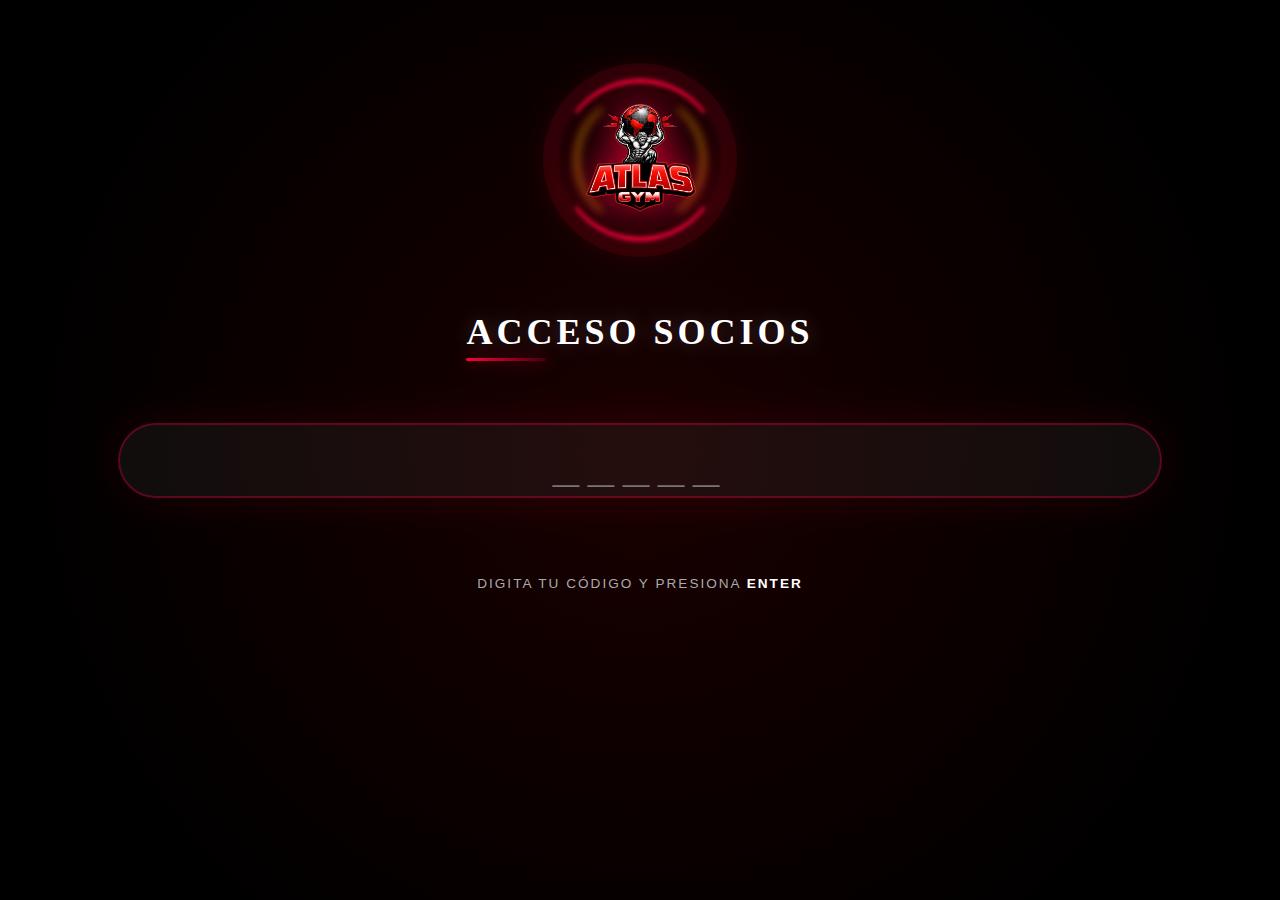
<file: kiosk.html>
<!DOCTYPE html>
<html lang="es">
<head>
    <meta charset="UTF-8">
    <meta name="viewport" content="width=device-width, initial-scale=1.0, maximum-scale=1.0, user-scalable=no">
    <title>ATLAS KIOSK</title>
    <link rel="stylesheet" href="style.css">
</head>
<body class="kiosk-body">
    
    <div style="position:absolute; width:100%; height:100%; background:url('https://www.transparenttextures.com/patterns/stardust.png'); opacity:0.1; animation:pulse 5s infinite;"></div>

    <!-- Confetti Canvas for Birthday Celebration -->
    <canvas id="confetti-canvas" style="position:fixed; top:0; left:0; width:100%; height:100%; pointer-events:none; z-index:9999;"></canvas>

    <!-- Birthday Overlay Message -->
    <div id="birthday-overlay" class="birthday-overlay">
        <div class="birthday-content">
            <i class="fas fa-birthday-cake birthday-icon"></i>
            <h1 class="birthday-title"></h1>
            <p class="birthday-sub">Atlas Gym te celebra</p>
        </div>
    </div>

    <div class="kiosk-content">
        
        <div class="kiosk-logo-wrapper">
            <div class="energy-ring ring-1"></div>
            <div class="energy-ring ring-2"></div>
            <div class="energy-ring ring-3"></div>
            <img src="Logo/ATLAS.png" class="kiosk-logo">
        </div>

        <h1 class="kiosk-title">ACCESO SOCIOS</h1>
        
        <input type="text" id="k-input" class="kiosk-input" maxlength="5" placeholder="_____" inputmode="numeric">
        <p class="kiosk-instruction">Digita tu código y presiona <b style="color:#fff">ENTER</b></p>

        <!-- Teclado Numérico Virtual (Solo visible en táctil) -->
        <div id="virtual-keypad" class="virtual-keypad">
            <button class="key-btn" onclick="pressKey('1')">1</button>
            <button class="key-btn" onclick="pressKey('2')">2</button>
            <button class="key-btn" onclick="pressKey('3')">3</button>
            <button class="key-btn" onclick="pressKey('4')">4</button>
            <button class="key-btn" onclick="pressKey('5')">5</button>
            <button class="key-btn" onclick="pressKey('6')">6</button>
            <button class="key-btn" onclick="pressKey('7')">7</button>
            <button class="key-btn" onclick="pressKey('8')">8</button>
            <button class="key-btn" onclick="pressKey('9')">9</button>
            <button class="key-btn action-btn" onclick="pressKey('DEL')"><i class="fas fa-backspace"></i></button>
            <button class="key-btn" onclick="pressKey('0')">0</button>
            <button class="key-btn action-btn enter-btn" onclick="pressKey('ENTER')"><i class="fas fa-arrow-right"></i></button>
        </div>

        <div id="k-msg" class="kiosk-message"></div>
        <div id="k-sub" class="kiosk-submessage"></div>
    </div>

    <script type="module">
        import { database } from './firebase-config.js';
        import { ref, get, push, set } from "https://www.gstatic.com/firebasejs/9.6.1/firebase-database.js";

        const db = {
            get: async (key) => {
                const snapshot = await get(ref(database, key));
                return snapshot.exists() ? snapshot.val() : null;
            },
            add: (collection, data) => {
                const newRef = push(ref(database, collection));
                set(newRef, data);
            }
        };
        
        const inp = document.getElementById('k-input');
        const msg = document.getElementById('k-msg');
        const sub = document.getElementById('k-sub');
        const body = document.body;

        // Detect Touch Device
        const isTouch = ('ontouchstart' in window) || (navigator.maxTouchPoints > 0);

        if (isTouch) {
            // Mobile/Tablet: Disable native keyboard and auto-focus
            inp.setAttribute('readonly', 'true');
        } else {
            // Desktop: Keep focus for physical keyboard
            document.body.onclick = () => inp.focus();
            inp.focus();
        }

        // Virtual Keypad Logic
        window.pressKey = (key) => {
            if (key === 'DEL') {
                inp.value = inp.value.slice(0, -1);
            } else if (key === 'ENTER') {
                processCode();
            } else {
                if (inp.value.length < 5) {
                    inp.value += key;
                }
            }
        };

        // ========== CONFETTI ENGINE ==========
        const confettiCanvas = document.getElementById('confetti-canvas');
        const ctx = confettiCanvas.getContext('2d');
        let confettiParticles = [];
        let confettiAnimFrame = null;

        function resizeConfettiCanvas() {
            confettiCanvas.width = window.innerWidth;
            confettiCanvas.height = window.innerHeight;
        }
        window.addEventListener('resize', resizeConfettiCanvas);
        resizeConfettiCanvas();

        function createConfettiParticle() {
            const colors = ['#ff003c', '#ffaa00', '#00ff41', '#ff69b4', '#00bfff', '#ffd700', '#ff4500', '#7b68ee', '#00fa9a'];
            return {
                x: Math.random() * confettiCanvas.width,
                y: Math.random() * confettiCanvas.height * -1 - 10,
                w: Math.random() * 12 + 6,
                h: Math.random() * 8 + 4,
                color: colors[Math.floor(Math.random() * colors.length)],
                velocityX: (Math.random() - 0.5) * 4,
                velocityY: Math.random() * 4 + 2,
                rotation: Math.random() * 360,
                rotationSpeed: (Math.random() - 0.5) * 10,
                opacity: 1,
                shape: Math.random() > 0.5 ? 'rect' : 'circle'
            };
        }

        function launchConfetti() {
            confettiParticles = [];
            for (let i = 0; i < 150; i++) {
                confettiParticles.push(createConfettiParticle());
            }
            animateConfetti();
            setTimeout(() => {
                for (let i = 0; i < 100; i++) confettiParticles.push(createConfettiParticle());
            }, 500);
            setTimeout(() => {
                for (let i = 0; i < 80; i++) confettiParticles.push(createConfettiParticle());
            }, 1200);
        }

        function animateConfetti() {
            ctx.clearRect(0, 0, confettiCanvas.width, confettiCanvas.height);
            confettiParticles.forEach((p, index) => {
                p.x += p.velocityX;
                p.y += p.velocityY;
                p.rotation += p.rotationSpeed;
                p.velocityY += 0.05;
                p.opacity -= 0.002;
                if (p.opacity <= 0 || p.y > confettiCanvas.height + 20) {
                    confettiParticles.splice(index, 1);
                    return;
                }
                ctx.save();
                ctx.translate(p.x, p.y);
                ctx.rotate((p.rotation * Math.PI) / 180);
                ctx.globalAlpha = p.opacity;
                ctx.fillStyle = p.color;
                if (p.shape === 'rect') {
                    ctx.fillRect(-p.w / 2, -p.h / 2, p.w, p.h);
                } else {
                    ctx.beginPath();
                    ctx.arc(0, 0, p.w / 2, 0, Math.PI * 2);
                    ctx.fill();
                }
                ctx.restore();
            });
            if (confettiParticles.length > 0) {
                confettiAnimFrame = requestAnimationFrame(animateConfetti);
            } else {
                ctx.clearRect(0, 0, confettiCanvas.width, confettiCanvas.height);
                if (confettiAnimFrame) cancelAnimationFrame(confettiAnimFrame);
            }
        }

        function stopConfetti() {
            confettiParticles = [];
            ctx.clearRect(0, 0, confettiCanvas.width, confettiCanvas.height);
            if (confettiAnimFrame) cancelAnimationFrame(confettiAnimFrame);
        }

        // ========== BIRTHDAY CHECK ==========
        function isBirthdayMonth(dob) {
            if (!dob) return false;
            const parts = dob.split('-');
            if (parts.length < 2) return false;
            return (Number(parts[1]) - 1) === new Date().getMonth();
        }

        function showBirthdayOverlay(firstName) {
            const overlay = document.getElementById('birthday-overlay');
            const titleEl = overlay.querySelector('.birthday-title');
            titleEl.textContent = '\u00a1FELIZ MES DE TU CUMPLEA\u00d1OS, ' + firstName + '!';
            overlay.classList.add('visible');
            launchConfetti();
        }

        function hideBirthdayOverlay() {
            const overlay = document.getElementById('birthday-overlay');
            overlay.classList.remove('visible');
            stopConfetti();
        }

        // ========== MAIN LOGIC ==========
        async function processCode() {
            const code = inp.value;
            if (code.length < 1) return;

            inp.disabled = true;
            msg.innerHTML = '<span style="color:#fff; font-size:2rem;">PROCESANDO...</span>';

            try {
                const membersData = await db.get("members");
                if (!membersData) {
                    setErrorState("ERROR DE CONEXIÓN", "No se pudo cargar la base de datos");
                    db.add("visits", { code: code, name: "Desconocido", date: new Date().toISOString(), status: "error", reason: "Error BD" });
                    resetAfterDelay();
                    return;
                }

                const membersList = Object.values(membersData);
                const m = membersList.find(mem => mem.code === code);

                if (!m) {
                    setErrorState("Error: Código inexistente", "");
                    db.add("visits", { code: code, name: "Desconocido", date: new Date().toISOString(), status: "error", reason: "Código inexistente" });
                } else {
                    const days = Math.ceil((new Date(m.expiryDate) - new Date()) / (1000 * 60 * 60 * 24));

                    if (days < 0) {
                        setErrorState(`Membresía vencida el día ${new Date(m.expiryDate).toLocaleDateString()}`, "");
                        db.add("visits", { code: code, name: m.name, date: new Date().toISOString(), status: "expired", reason: "Membresía Vencida" });
                    } else {
                        setSuccessState(m.name, days, m.expiryDate, m.dob);
                        db.add("visits", { code: code, name: m.name, date: new Date().toISOString(), status: "success" });
                    }
                }
            } catch (err) {
                console.error(err);
                setErrorState("ERROR SISTEMA", "Intenta de nuevo");
                db.add("visits", { code: code, name: "Sistema", date: new Date().toISOString(), status: "error", reason: "System Error" });
            }
            
            resetAfterDelay();
        }

        inp.addEventListener('keydown', async (e) => {
            if (e.key === 'Enter') {
                processCode();
            }
        });
        
        function resetAfterDelay() {
            setTimeout(() => {
                inp.value = '';
                inp.disabled = false;
                inp.focus();
                resetState();
                hideBirthdayOverlay();
            }, 4000);
        }

        function setSuccessState(name, days, expiryDate, dob) {
            const firstName = name.split(' ')[0];
            const birthdayMonth = isBirthdayMonth(dob);

            body.style.transition = "background-color 0.5s ease";
            body.style.backgroundImage = 'none';

            if (birthdayMonth) {
                // Birthday month celebration!
                body.style.backgroundColor = '#1a0033';
                body.style.backgroundImage = 'linear-gradient(135deg, #1a0033 0%, #330066 50%, #1a0033 100%)';
                msg.innerHTML = `<span style="font-size:3.5rem; text-shadow:0 0 30px rgba(255,215,0,0.8); color:#ffd700; font-weight:800;">¡Bienvenido ${firstName}!</span>`;
                
                const expiryMessage = `Tu membresía vence el: <b>${new Date(expiryDate).toLocaleDateString()}</b>`;
                const daysMessage = days <= 5 ? `⚠️ Quedan ${days} días` : `✅ Acceso Autorizado`;
                
                sub.innerHTML = `${daysMessage}<br><span style="font-size:1.2rem; color: #e0e0e0;">${expiryMessage}</span>`;
                showBirthdayOverlay(firstName);
            } else {
                // Normal success
                body.style.backgroundColor = '#00cc33';
                msg.innerHTML = `<span style="font-size:3.5rem; text-shadow:0 0 30px rgba(0,0,0,0.5); color:#fff; font-weight:800;">¡Bienvenido ${firstName}!</span>`;
                
                const expiryMessage = `Tu membresía vence el: <b>${new Date(expiryDate).toLocaleDateString()}</b>`;
                const daysMessage = days <= 5 ? `⚠️ Quedan ${days} días` : `✅ Acceso Autorizado`;
                
                sub.innerHTML = `${daysMessage}<br><span style="font-size:1.2rem; color: #e0e0e0;">${expiryMessage}</span>`;
            }
        }

        function setErrorState(title, subtitle) {
            body.style.transition = "background-color 0.3s ease";
            body.style.backgroundColor = '#d32f2f';
            body.style.backgroundImage = 'none';
            msg.innerHTML = `<span style="font-size:3.5rem; color:#fff; font-weight:800;"><i class="fas fa-times-circle"></i> ${title}</span>`;
            sub.innerHTML = subtitle;
        }

        function resetState() {
            body.style.backgroundColor = '#000';
            body.style.backgroundImage = "radial-gradient(circle, #1a0000 0%, #000000 80%)";
            msg.innerHTML = '';
            sub.innerHTML = '';
        }
    </script>
</body>
</html>
</file>
<file: style.css>
/* style.css - EDICIÓN FINAL: ROJO INTENSO + ARREGLO BORDE NARANJA */
@import url('https://cdnjs.cloudflare.com/ajax/libs/font-awesome/6.4.0/css/all.min.css');
@import url('https://fonts.googleapis.com/css2?family=Rajdhani:wght@500;600;700;800&family=Inter:wght@300;400;600&display=swap');

:root {
    --primary: #ff003c; /* Rojo Atlas */
    --neon-green: #00ff41;
    --neon-orange: #ffaa00; /* Naranja/Amarillo Neón */
    --dark-bg: #050505;
    --text: #ffffff;
}

* { box-sizing: border-box; margin: 0; padding: 0; outline: none; }

body {
    background-color: var(--dark-bg);
    color: var(--text);
    font-family: 'Inter', sans-serif;
    height: 100vh;
    display: flex;
    overflow: hidden;
    background-image: 
        radial-gradient(circle at 50% 50%, #1a0505 0%, #000 80%),
        repeating-linear-gradient(0deg, transparent, transparent 1px, rgba(20,20,20,0.5) 1px, rgba(20,20,20,0.5) 2px);
    background-size: 100% 100%, 100% 4px;
}

/* --- LOGICA DE VISTAS --- */
.view-section { 
    display: none; 
    animation: fadeInSection 0.4s ease-out;
    width: 100%; 
}
.view-section.active { display: block; }
@keyframes fadeInSection { from { opacity: 0; transform: translateY(10px); } to { opacity: 1; transform: translateY(0); } }

/* --- SIDEBAR --- */
.sidebar {
    width: 280px; min-width: 280px;
    background: rgba(8, 8, 8, 0.95); 
    border-right: 1px solid rgba(255,255,255,0.05);
    display: flex; flex-direction: column; padding: 30px;
    backdrop-filter: blur(10px); z-index: 100;
}
.brand { 
    font-family: 'Rajdhani', sans-serif; font-size: 36px; font-weight: 800;
    margin-bottom: 50px; display: flex; align-items: center; gap: 15px; 
    text-transform: uppercase; letter-spacing: 4px;
}
.brand span { color: var(--primary); text-shadow: 0 0 15px var(--primary); }
.brand img { width: 50px; }

.nav-btn {
    background: transparent; border: none; color: #666; width: 100%;
    padding: 16px 20px; text-align: left; cursor: pointer; transition: 0.3s;
    display: flex; align-items: center; gap: 15px; font-size: 15px; 
    border-radius: 8px; margin-bottom: 8px; font-weight: 600;
}
.nav-btn:hover { color: #fff; background: rgba(255,255,255,0.02); }
.nav-btn.active { 
    background: rgba(255, 0, 60, 0.1); color: #fff; 
    border-right: 3px solid var(--primary);
}

/* --- CONTENIDO PRINCIPAL --- */
.main-content { flex: 1; padding: 40px 60px; overflow-y: auto; }
h1 { 
    font-family: 'Rajdhani'; font-size: 3rem; font-weight: 700; color: #fff; 
    margin-bottom: 40px; text-transform: uppercase; letter-spacing: 2px;
}

/* --- TARJETAS DASHBOARD --- */
.stats-grid { display: grid; grid-template-columns: repeat(auto-fit, minmax(220px, 1fr)); gap: 25px; margin-bottom: 60px; }

.card {
    background: #111; padding: 30px; border-radius: 12px; 
    /* FORZAMOS EL BORDE OSCURO BASE PARA EVITAR EL BLANCO */
    border: 1px solid #222 !important; 
    position: relative; overflow: hidden;
    transition: transform 0.3s, box-shadow 0.3s, border-color 0.3s;
}

/* HOVER GENERAL */
.card:hover {
    transform: translateY(-8px) scale(1.02) !important;
    border-color: #333 !important;
}

.card h3 { font-size: 3.5rem; font-family: 'Rajdhani'; margin: 0; line-height: 1; }
.card p { color: #666; font-size: 0.85rem; text-transform: uppercase; letter-spacing: 1px; margin-top: 15px; font-weight: 700; }

/* 1. VISITAS (SIN COLOR) */
.stats-grid .card:nth-child(1) { border-bottom: 3px solid #444 !important; }
.stats-grid .card:nth-child(1):hover { box-shadow: 0 10px 40px rgba(255, 255, 255, 0.1) !important; }

/* 2. ACTIVOS (VERDE) */
.stats-grid .card:nth-child(2) { 
    border-bottom: 3px solid var(--neon-green) !important; 
    animation: glowGreen 3s infinite alternate !important;
}
.stats-grid .card:nth-child(2) h3 { color: var(--neon-green) !important; text-shadow: 0 0 20px rgba(0,255,65,0.4); }

/* 3. POR VENCER (NARANJA - FUERTE) */
.stats-grid .card:nth-child(3) { 
    border-bottom: 3px solid var(--neon-orange) !important;
    animation: glowOrangeSUPER 2s infinite alternate !important;
}
.stats-grid .card:nth-child(3) h3 { color: var(--neon-orange) !important; text-shadow: 0 0 20px rgba(255,170,0,0.5); }

/* 4. INACTIVOS (ROJO - MUY INTENSO AHORA) */
.stats-grid .card:nth-child(4) { 
    border-bottom: 3px solid var(--primary) !important;
    animation: glowRed 3s infinite alternate !important;
}
.stats-grid .card:nth-child(4) h3 { color: var(--primary) !important; text-shadow: 0 0 20px rgba(255,0,60,0.4); }

/* ANIMACIONES */
@keyframes glowGreen { 
    from { box-shadow: inset 0 0 10px rgba(0, 255, 65, 0.1); } 
    to { box-shadow: inset 0 0 30px rgba(0, 255, 65, 0.3), 0 0 20px rgba(0, 255, 65, 0.2); } 
}

@keyframes glowOrangeSUPER { 
    0% { 
        box-shadow: inset 0 0 10px rgba(255, 170, 0, 0.1), 0 0 0 transparent; 
        border-bottom-color: #aa7700;
    } 
    100% { 
        box-shadow: inset 0 0 50px rgba(255, 170, 0, 0.4), 0 0 30px rgba(255, 170, 0, 0.3); 
        border-bottom-color: #ffaa00;
    } 
}

/* ROJO INTENSIFICADO AL MÁXIMO */
@keyframes glowRed { 
    from { box-shadow: inset 0 0 20px rgba(255, 0, 60, 0.3); } 
    to { box-shadow: inset 0 0 60px rgba(255, 0, 60, 0.7), 0 0 40px rgba(255, 0, 60, 0.4); } 
}


/* --- TABLAS FLOTANTES --- */
.table-container { 
    background: transparent; box-shadow: none; border: none; width: 100%;
}
table {
    width: 100%; border-collapse: separate; border-spacing: 0 15px; min-width: 800px;
}
th {
    text-align: left; padding: 0 25px 15px 25px;
    color: #666; font-family: 'Rajdhani'; font-size: 0.9rem; 
    text-transform: uppercase; letter-spacing: 2px;
    border-bottom: 1px solid #222;
}
tbody tr {
    background: #111; transition: transform 0.2s, background 0.2s;
    box-shadow: 0 5px 15px rgba(0,0,0,0.3);
}
tbody tr:hover {
    background: #161616; transform: scale(1.005); box-shadow: 0 10px 25px rgba(0,0,0,0.5); z-index: 10;
}
td {
    padding: 20px 25px; color: #ddd; border: none; border-top: 1px solid rgba(255,255,255,0.03);
}
tbody tr td:first-child { border-top-left-radius: 12px; border-bottom-left-radius: 12px; border-left: 3px solid transparent; }
tbody tr td:last-child { border-top-right-radius: 12px; border-bottom-right-radius: 12px; }
tbody tr:hover td:first-child { border-left-color: var(--primary); }

/* --- INPUTS --- */
input, select {
    background: #0a0a0a; border: 1px solid #333; color: #fff; 
    padding: 15px 20px; border-radius: 8px; font-size: 1rem; width: 100%; margin-bottom: 15px;
    transition: 0.3s;
}
input:focus, select:focus { border-color: var(--primary); box-shadow: 0 0 15px rgba(255, 0, 60, 0.1); }
.form-grid { display: grid; grid-template-columns: 1fr 1fr; gap: 20px; }

/* --- BOTONES --- */
.btn {
    background: var(--primary); color: #fff; border: none; padding: 12px 30px;
    border-radius: 6px; cursor: pointer; font-weight: 700; text-transform: uppercase;
    font-size: 0.85rem; letter-spacing: 1px; transition: 0.3s; display: inline-block;
}
.btn:hover { background: #ff1a50; box-shadow: 0 0 20px var(--primary); transform: translateY(-2px); }
.btn-outline { background: transparent; border: 1px solid #333; color: #888; }
.btn-outline:hover { border-color: #fff; color: #fff; background: transparent; box-shadow: none; }

/* --- MODALS --- */
.modal {
    position: fixed; inset: 0; background: rgba(0,0,0,0.8); z-index: 2000;
    display: none; justify-content: center; align-items: center; backdrop-filter: blur(5px);
}
.modal-content {
    background: #111; width: 500px; padding: 40px; border-radius: 16px;
    border: 1px solid #333; box-shadow: 0 20px 50px rgba(0,0,0,0.5);
}

/* --- KIOSKO --- */
.kiosk-body {
    background: #000; 
    height: 100vh; /* FIXED HEIGHT - NO SCROLL */
    display: flex; 
    flex-direction: column;
    justify-content: center; 
    align-items: center; 
    overflow: hidden; /* PREVENT SCROLL */
    background-image: radial-gradient(circle, #1a0000 0%, #000000 80%);
}

.kiosk-content { 
    position: relative; 
    z-index: 10; 
    display: flex; 
    flex-direction: column; 
    align-items: center; 
    width: 100%; 
    height: 100%;
    justify-content: center;
    padding: 20px;
}

/* Base Styles (Desktop) */
.kiosk-title {
    margin-bottom: 30px; 
    font-size: 4rem; 
    letter-spacing: 10px; 
    font-family: 'Rajdhani'; 
    text-shadow: 0 0 20px rgba(255,255,255,0.2);
    text-align: center;
    color: white;
    font-weight: 700;
}

.kiosk-instruction {
    color: #aaa; 
    margin-top: 20px; 
    font-size: 1.2rem; 
    letter-spacing: 2px; 
    text-transform: uppercase;
    text-align: center;
}

.kiosk-logo-wrapper { 
    position: relative; 
    width: 350px; height: 350px; 
    display: flex; justify-content: center; align-items: center; 
    margin-bottom: 40px; 
}

.kiosk-logo { 
    width: 280px; 
    z-index: 10; 
    filter: drop-shadow(0 0 20px rgba(255,0,60,0.8)); 
    animation: breathe 3s ease-in-out infinite; 
}

.energy-ring { position: absolute; border-radius: 50%; border: 2px solid transparent; box-shadow: 0 0 50px rgba(255, 0, 60, 0.2); }
.ring-1 { width: 100%; height: 100%; border-top: 4px solid #ff003c; border-bottom: 4px solid #ff003c; animation: spin 4s linear infinite; filter: blur(2px); }
.ring-2 { width: 80%; height: 80%; border-left: 4px solid #ffaa00; border-right: 4px solid #ffaa00; animation: spin-reverse 3s linear infinite; filter: blur(4px); opacity: 0.7; }
.ring-3 { width: 120%; height: 120%; border: 1px solid rgba(255, 0, 60, 0.1); box-shadow: inset 0 0 40px rgba(255, 0, 60, 0.2); animation: pulse 2s ease-in-out infinite; }
.rays { position: absolute; top: 50%; left: 50%; transform: translate(-50%, -50%); width: 150%; height: 150%; background: repeating-conic-gradient(from 0deg, rgba(255, 0, 60, 0.1) 0deg, transparent 10deg, transparent 20deg, rgba(255, 0, 60, 0.05) 30deg); animation: spin 20s linear infinite; z-index: 0; mask-image: radial-gradient(black, transparent 70%); }

.kiosk-input { 
    background: rgba(255,255,255,0.05); 
    border: 2px solid rgba(255,0,60,0.3); 
    border-radius: 100px; 
    color: #fff; 
    font-size: 4rem; 
    text-align: center; 
    width: 600px; 
    max-width: 90%; 
    font-family: 'Rajdhani', monospace; 
    letter-spacing: 20px; 
    padding: 20px; 
    box-shadow: 0 0 50px rgba(255,0,60,0.1); 
    transition: 0.3s; 
}
.kiosk-input:focus { border-color: #ff003c; background: rgba(0,0,0,0.8); box-shadow: 0 0 80px rgba(255,0,60,0.4), inset 0 0 20px rgba(255,0,60,0.2); transform: scale(1.05); }

.kiosk-message { margin-top: 40px; min-height: 60px; text-align: center; }
.kiosk-submessage { min-height: 30px; text-align: center; font-size: 1.5rem; color: #ddd; }

/* --- RESPONSIVE SCALING FOR MOBILE & TABLETS (Adaptive Fit) --- */
@media (max-width: 1024px), (max-height: 900px) {
    .kiosk-content {
        justify-content: space-evenly;
        padding: 1vh 2vw;
    }

    .kiosk-logo-wrapper {
        width: 18vh; height: 18vh;
        max-width: 180px; max-height: 180px;
        margin-bottom: 0;
        flex-shrink: 1;
    }
    .kiosk-logo { width: 80%; }
    
    .kiosk-title {
        font-size: clamp(1.5rem, 4vh, 2.5rem);
        margin: 0;
        letter-spacing: 4px;
    }

    .kiosk-input {
        font-size: clamp(2rem, 5vh, 3rem);
        width: 85%;
        padding: 1vh;
        letter-spacing: 8px;
        margin-bottom: 0;
    }

    .kiosk-instruction {
        font-size: 0.85rem;
        margin-top: 1vh;
        margin-bottom: 1vh;
    }

    .virtual-keypad {
        display: grid;
        grid-template-columns: repeat(3, 1fr);
        gap: 1vh;
        width: 90%;
        max-width: 380px;
        /* Allow keypad to take available space but constrained */
        flex: 0 1 auto; 
        margin-top: 0;
    }

    .key-btn {
        height: auto;
        min-height: 40px;
        aspect-ratio: 1.5 / 1; /* Keep buttons proportional */
        font-size: clamp(1.2rem, 3vh, 1.8rem);
        border-radius: 8px;
    }
    
    .kiosk-message { margin-top: 1vh; min-height: 5vh; display: flex; align-items: center; justify-content: center; }
    .kiosk-message span { font-size: clamp(1.5rem, 4vh, 2.5rem) !important; line-height: 1.1; }
    
    .kiosk-submessage { min-height: 3vh; font-size: 1rem; line-height: 1.2; }
}

/* Ultra Small Screens (e.g. Small Androids) */
@media (max-height: 600px) {
    .kiosk-logo-wrapper { width: 12vh; height: 12vh; }
    .virtual-keypad { gap: 4px; }
    .key-btn { aspect-ratio: 2/1; }
}
@keyframes spin { 0% { transform: rotate(0deg); } 100% { transform: rotate(360deg); } }
@keyframes spin-reverse { 0% { transform: rotate(360deg); } 100% { transform: rotate(0deg); } }
@keyframes breathe { 0%, 100% { transform: scale(1); filter: drop-shadow(0 0 20px var(--primary)); } 50% { transform: scale(1.05); filter: drop-shadow(0 0 40px var(--primary)); } }
@keyframes pulse { 0%, 100% { opacity: 0.5; transform: scale(1); } 50% { opacity: 1; transform: scale(1.1); } }

/* LOGIN SCREEN */
#login-screen { position: fixed; inset: 0; z-index: 9999; background: #000; display: flex; flex-direction: column; justify-content: center; align-items: center; }
.login-box { width: 400px; padding: 60px 40px; background: #111; border: 1px solid #333; border-radius: 20px; text-align: center; animation: slideUpFade 0.8s; }

/* PRODUCT GRID - CUADRÍCULA DE TARJETAS */
.store-grid {
    display: grid;
    grid-template-columns: repeat(auto-fill, minmax(165px, 1fr));
    gap: 15px;
}

.prod-item {
    background: linear-gradient(165deg, #151515 0%, #0d0d0d 100%);
    border: 1px solid #2a2a2a;
    border-radius: 14px;
    cursor: pointer;
    transition: all 0.35s cubic-bezier(0.25, 0.46, 0.45, 0.94);
    aspect-ratio: 1 / 1;
    display: flex;
    flex-direction: column;
    align-items: center;
    justify-content: center;
    position: relative;
    overflow: hidden;
    padding: 18px 12px 14px;
    text-align: center;
    animation: cardPopIn 0.45s cubic-bezier(0.175, 0.885, 0.32, 1.275) both;
    gap: 2px;
}

/* Glow line top on hover */
.prod-item::before {
    content: '';
    position: absolute;
    top: 0;
    left: 0;
    right: 0;
    height: 2px;
    background: linear-gradient(90deg, transparent 0%, var(--primary) 50%, transparent 100%);
    opacity: 0;
    transition: opacity 0.35s ease;
}

/* Ambient glow behind icon on hover */
.prod-item::after {
    content: '';
    position: absolute;
    top: 15%;
    left: 50%;
    transform: translateX(-50%);
    width: 60px;
    height: 60px;
    border-radius: 50%;
    background: radial-gradient(circle, rgba(255, 0, 60, 0.12) 0%, transparent 70%);
    opacity: 0;
    transition: opacity 0.4s ease;
    pointer-events: none;
}

.prod-item:hover {
    border-color: rgba(255, 0, 60, 0.5);
    transform: translateY(-5px) scale(1.02);
    box-shadow: 
        0 8px 25px rgba(0, 0, 0, 0.4),
        0 0 20px rgba(255, 0, 60, 0.08),
        inset 0 1px 0 rgba(255, 255, 255, 0.04);
    background: linear-gradient(165deg, #1a1a1a 0%, #0f0f0f 100%);
}

.prod-item:hover::before { opacity: 1; }
.prod-item:hover::after { opacity: 1; }

.prod-item:active {
    transform: scale(0.96);
    transition: transform 0.1s;
}

/* Staggered entrance */
.prod-item:nth-child(1)  { animation-delay: 0.00s; }
.prod-item:nth-child(2)  { animation-delay: 0.04s; }
.prod-item:nth-child(3)  { animation-delay: 0.08s; }
.prod-item:nth-child(4)  { animation-delay: 0.12s; }
.prod-item:nth-child(5)  { animation-delay: 0.16s; }
.prod-item:nth-child(6)  { animation-delay: 0.20s; }
.prod-item:nth-child(7)  { animation-delay: 0.24s; }
.prod-item:nth-child(8)  { animation-delay: 0.28s; }
.prod-item:nth-child(9)  { animation-delay: 0.32s; }
.prod-item:nth-child(10) { animation-delay: 0.36s; }
.prod-item:nth-child(11) { animation-delay: 0.40s; }
.prod-item:nth-child(12) { animation-delay: 0.44s; }
.prod-item:nth-child(n+13) { animation-delay: 0.48s; }

@keyframes cardPopIn {
    0%   { opacity: 0; transform: scale(0.85) translateY(12px); }
    100% { opacity: 1; transform: scale(1) translateY(0); }
}

/* Icon container */
.prod-item .prod-icon {
    width: 50px;
    height: 50px;
    border-radius: 12px;
    display: flex;
    align-items: center;
    justify-content: center;
    margin-bottom: 6px;
    font-size: 1.5rem;
    position: relative;
    z-index: 1;
    transition: transform 0.3s ease, filter 0.3s ease;
    background: rgba(255, 0, 60, 0.08);
    border: 1px solid rgba(255, 0, 60, 0.12);
}

.prod-item:hover .prod-icon {
    transform: scale(1.1) translateY(-2px);
    filter: drop-shadow(0 0 8px currentColor);
    background: rgba(255, 0, 60, 0.12);
    border-color: rgba(255, 0, 60, 0.25);
}

/* Category label */
.prod-item .prod-category {
    text-transform: uppercase;
    color: #555;
    font-size: 0.6rem;
    letter-spacing: 1.5px;
    font-weight: 600;
}

/* Product name */
.prod-item .prod-name {
    font-weight: 700;
    font-size: 0.82rem;
    color: #e0e0e0;
    line-height: 1.2;
    max-height: 2.4em;
    overflow: hidden;
    text-overflow: ellipsis;
    display: -webkit-box;
    -webkit-line-clamp: 2;
    -webkit-box-orient: vertical;
    width: 100%;
}

.prod-item:hover .prod-name {
    color: #fff;
}

/* Price */
.prod-item .prod-price {
    color: var(--neon-green);
    font-weight: 800;
    font-size: 1.15rem;
    font-family: 'Rajdhani', sans-serif;
    margin: 2px 0;
    letter-spacing: 0.5px;
    text-shadow: 0 0 10px rgba(0, 255, 65, 0.15);
    transition: text-shadow 0.3s ease;
}

.prod-item:hover .prod-price {
    text-shadow: 0 0 15px rgba(0, 255, 65, 0.3);
}

/* Stock badge */
.prod-item .prod-stock {
    font-size: 0.68rem;
    color: #666;
    background: rgba(255, 255, 255, 0.03);
    padding: 2px 8px;
    border-radius: 4px;
    border: 1px solid rgba(255, 255, 255, 0.05);
    font-weight: 600;
}

.prod-item .prod-stock.low {
    color: var(--neon-orange);
    background: rgba(255, 170, 0, 0.06);
    border-color: rgba(255, 170, 0, 0.15);
    animation: pulseStockBadge 2s ease-in-out infinite;
}

@keyframes pulseStockBadge {
    0%, 100% { opacity: 1; box-shadow: none; }
    50% { opacity: 0.7; box-shadow: 0 0 6px rgba(255, 170, 0, 0.2); }
}

/* Out of stock */
.prod-item.out-of-stock {
    opacity: 0.45;
    cursor: not-allowed;
    filter: grayscale(30%);
}

.prod-item.out-of-stock:hover {
    transform: none;
    box-shadow: none;
    border-color: #2a2a2a;
}

.prod-item .prod-badge-agotado {
    position: absolute;
    top: 50%;
    left: 50%;
    transform: translate(-50%, -50%) rotate(-18deg);
    background: var(--primary);
    color: #fff;
    padding: 4px 14px;
    font-weight: 800;
    font-size: 0.72rem;
    z-index: 3;
    border-radius: 4px;
    letter-spacing: 2px;
    text-transform: uppercase;
    box-shadow: 0 2px 15px rgba(255, 0, 60, 0.5);
    font-family: 'Rajdhani', sans-serif;
}

/* Action buttons overlay */
.prod-item .prod-actions-overlay {
    position: absolute;
    top: 6px;
    right: 6px;
    display: flex;
    gap: 4px;
    opacity: 0;
    transform: translateY(-4px);
    transition: opacity 0.25s ease, transform 0.25s ease;
    z-index: 4;
}

.prod-item:hover .prod-actions-overlay {
    opacity: 1;
    transform: translateY(0);
}

/* --- PAYMENT METHOD TOGGLE (Cart Panel) --- */
.payment-method-group {
    display: flex;
    gap: 10px;
    margin-bottom: 15px;
}

.payment-method-group input[type="radio"] {
    display: none;
}

.payment-method-group .pay-label {
    flex: 1;
    display: flex;
    align-items: center;
    justify-content: center;
    gap: 8px;
    padding: 12px 10px;
    border-radius: 8px;
    border: 1px solid #333;
    background: rgba(255, 255, 255, 0.02);
    color: #888;
    cursor: pointer;
    font-weight: 600;
    font-size: 0.85rem;
    transition: all 0.3s cubic-bezier(0.25, 0.46, 0.45, 0.94);
    position: relative;
    overflow: hidden;
}

.payment-method-group .pay-label::before {
    content: '';
    position: absolute;
    inset: 0;
    background: radial-gradient(circle at center, currentColor, transparent 70%);
    opacity: 0;
    transition: opacity 0.3s ease;
}

.payment-method-group .pay-label:hover {
    border-color: #555;
    color: #ccc;
    background: rgba(255, 255, 255, 0.04);
}

.payment-method-group .pay-label i {
    font-size: 1rem;
    transition: transform 0.3s ease;
}

.payment-method-group input[type="radio"]:checked + .pay-label {
    border-color: var(--primary);
    color: #fff;
    background: rgba(255, 0, 60, 0.1);
    box-shadow: 0 0 20px rgba(255, 0, 60, 0.1), inset 0 0 15px rgba(255, 0, 60, 0.05);
    animation: paySelect 0.4s ease;
}

.payment-method-group input[type="radio"]:checked + .pay-label i {
    color: var(--primary);
    text-shadow: 0 0 10px var(--primary);
    transform: scale(1.15);
}

@keyframes paySelect {
    0% { transform: scale(1); }
    40% { transform: scale(1.04); }
    100% { transform: scale(1); }
}

/* TOASTS */
#toast-container {
    position: fixed;
    bottom: 30px;
    right: 30px;
    z-index: 10000; /* Por encima de todo */
    display: flex;
    flex-direction: column-reverse; /* Las nuevas salen abajo y empujan las viejas hacia arriba */
    gap: 10px;
    pointer-events: none; /* No estorba si haces click "detrás" */
}

.toast { 
    background: #111; 
    border: 1px solid #333; 
    color: #fff; 
    padding: 15px 25px; 
    border-radius: 8px; 
    box-shadow: 0 10px 40px rgba(0,0,0,0.8); 
    font-family: 'Rajdhani'; 
    font-size: 1.1rem; 
    display: flex; 
    align-items: center; 
    gap: 15px; 
    border-left: 5px solid var(--primary); 
    pointer-events: auto; /* Permite cerrar o tocar la notificación */
    animation: slideInToast 0.3s ease-out forwards;
}

@keyframes slideInToast {
    from { transform: translateX(100%); opacity: 0; }
    to { transform: translateX(0); opacity: 1; }
}

/* ... resto del css ... */

/* BOTONES MINI EN TIENDA */
.prod-actions {
    position: absolute; top: 10px; right: 10px;
    display: flex; gap: 5px;
}
.btn-mini-del {
    background: rgba(255, 0, 0, 0.2); border: 1px solid var(--primary);
    color: var(--primary); border-radius: 4px; padding: 5px 8px; cursor: pointer;
}
.btn-mini-del:hover { background: var(--primary); color: white; }

.btn-mini-stock {
    background: rgba(0, 255, 65, 0.2); border: 1px solid var(--neon-green);
    color: var(--neon-green); border-radius: 4px; padding: 5px 8px; cursor: pointer;
}
.btn-mini-stock:hover { background: var(--neon-green); color: black; }

/* --- ESTILOS FINANZAS PRO --- */
.finance-summary {
    display: grid; grid-template-columns: repeat(3, 1fr); gap: 20px; margin-bottom: 30px;
}
.fin-card {
    background: #111; padding: 25px; border-radius: 10px; border: 1px solid #222;
    display: flex; flex-direction: column; position: relative;
}
.fin-card h4 { font-size: 0.9rem; color: #888; text-transform: uppercase; margin-bottom: 10px; }
.fin-card .amount { font-family: 'Rajdhani', sans-serif; font-size: 2.5rem; font-weight: 700; color: #fff; }
.fin-card.income .amount { color: var(--neon-green); }
.fin-card.expense .amount { color: var(--primary); }
.fin-card.balance .amount { color: var(--neon-orange); }

.filters-bar {
    background: #111; padding: 15px; border-radius: 10px; border: 1px solid #222;
    display: flex; gap: 15px; align-items: center; margin-bottom: 20px; flex-wrap: wrap;
}
.date-group { display: flex; align-items: center; gap: 10px; }
.date-group label { color: #666; font-size: 0.8rem; }

/* Tabla Finanzas Mejorada */
.badge-fin { padding: 5px 10px; border-radius: 4px; font-size: 0.75rem; font-weight: bold; text-transform: uppercase; }
.badge-fin.ingreso { background: rgba(0, 255, 65, 0.1); color: var(--neon-green); border: 1px solid var(--neon-green); }
.badge-fin.gasto { background: rgba(255, 0, 60, 0.1); color: var(--primary); border: 1px solid var(--primary); }

/* --- FIX IMPRESIÓN (SOLUCIÓN DEFINITIVA) --- */
#printable-area { display: none; }

@media print {
    /* 1. RESET DE PÁGINA */
    @page { size: portrait; margin: 15mm; }
    
    /* 2. OCULTAR INTERFAZ */
    body * { visibility: hidden !important; height: 0 !important; margin: 0 !important; }
    #printable-area, #printable-area * { visibility: visible !important; height: auto !important; }

    #printable-area {
        position: absolute !important; left: 0 !important; top: 0 !important; width: 100% !important;
        background: white !important; color: #000 !important;
        font-family: 'Helvetica', Arial, sans-serif !important;
        display: block !important;
    }

    /* 3. ENCABEZADO Y RESUMEN (PROFESIONAL) */
    .print-header {
        display: flex !important; justify-content: space-between !important;
        border-bottom: 2px solid #000 !important; padding-bottom: 8px !important; margin-bottom: 20px !important;
    }
    .print-brand h1 { font-size: 16pt !important; margin: 0 !important; font-weight: bold !important; }
    
    .print-summary {
        display: flex !important; justify-content: space-around !important;
        background: #f2f2f2 !important; border: 1px solid #ccc !important;
        padding: 12px !important; margin-bottom: 20px !important;
        -webkit-print-color-adjust: exact;
    }
    .print-sum-box { text-align: center !important; flex: 1 !important; display: block !important; }
    .print-sum-box strong { font-size: 8pt !important; text-transform: uppercase !important; color: #666 !important; display: block !important; }
    .print-sum-box span { font-size: 12pt !important; font-weight: bold !important; color: #000 !important; }

    /* 4. EL DESGLOSE (TABLA HORIZONTAL) */
    .print-table { 
        display: table !important; /* Fuerza comportamiento de tabla */
        width: 100% !important; 
        border-collapse: collapse !important;
        table-layout: fixed !important; /* Ayuda a controlar el ancho de columnas */
    }

    .print-table thead { display: table-header-group !important; }
    .print-table thead th { 
        display: table-cell !important;
        background: #e0e0e0 !important; 
        color: #000 !important; 
        padding: 8px !important; 
        font-size: 9pt !important; 
        font-weight: bold !important;
        border: 1px solid #000 !important;
        text-transform: uppercase !important;
        -webkit-print-color-adjust: exact;
    }

    .print-table tbody { display: table-row-group !important; }
    .print-table tr { 
        display: table-row !important; /* Fuerza que sea una fila horizontal */
    }

    .print-table td { 
        display: table-cell !important; /* Fuerza que sea una columna */
        padding: 8px !important; 
        font-size: 9pt !important; 
        border-bottom: 1px solid #ccc !important;
        vertical-align: middle !important;
        color: #000 !important;
    }

    /* 5. ARREGLO DE CONTENIDO EN LÍNEA (FECHA/HORA) */
    .print-table td br { display: none !important; } /* Quita el salto de línea */
    .print-table td small { 
        display: inline !important; 
        margin-left: 8px !important; 
        font-size: 8pt !important; 
        color: #444 !important; 
    }

    /* 6. QUITAR COLORES Y BOTONES */
    .badge-fin, .badge-fin.ingreso, .badge-fin.gasto {
        background: none !important; color: #000 !important; border: none !important;
        padding: 0 !important; font-weight: bold !important; font-size: 9pt !important;
    }
    .btn, button, .prod-actions { display: none !important; }

    /* Ajuste de anchos de columna para que se vea ordenado */
    .print-table th:nth-child(1), .print-table td:nth-child(1) { width: 18% !important; } /* Fecha */
    .print-table th:nth-child(2), .print-table td:nth-child(2) { width: 12% !important; } /* Tipo */
    .print-table th:nth-child(3), .print-table td:nth-child(3) { width: 40% !important; } /* Concepto */
    .print-table th:nth-child(5), .print-table td:nth-child(5) { width: 15% !important; text-align: right !important; font-weight: bold !important; }
    
    .report-header {
        display: flex;
        justify-content: space-between;
        align-items: flex-start;
        border-bottom: 2px solid #000;
        padding-bottom: 10px;
        margin-bottom: 20px;
    }
    .report-title h1 {
        font-size: 18pt;
        margin: 0;
    }
    .report-title p {
        font-size: 10pt;
        color: #555;
        margin: 0;
    }
    .report-meta {
        text-align: right;
        font-size: 9pt;
        color: #333;
    }
    .report-footer {
        margin-top: 30px;
        padding-top: 10px;
        border-top: 1px solid #ccc;
        text-align: right;
        font-size: 8pt;
        color: #555;
    }
}

/* DISEÑO DE TARJETA DE SOCIO  */
.member-card-design {
    background: linear-gradient(135deg, #0a0a0a 0%, #1a0505 100%);
    border: 2px solid var(--primary);
    border-radius: 20px;
    padding: 30px;
    position: relative;
    overflow: hidden;
    color: white;
    box-shadow: 0 0 30px rgba(255, 0, 60, 0.3);
}

.member-card-design::before {
    content: ""; position: absolute; top: -50%; left: -50%; width: 200%; height: 200%;
    background: repeating-linear-gradient(0deg, transparent, transparent 1px, rgba(255,255,255,0.03) 1px, rgba(255,255,255,0.03) 2px);
    transform: rotate(45deg); pointer-events: none;
}

.card-header { display: flex; justify-content: space-between; align-items: center; margin-bottom: 40px; }
.card-logo { width: 60px; filter: drop-shadow(0 0 5px var(--primary)); }
.card-chip { width: 40px; height: 30px; background: linear-gradient(135deg, #ffd700, #b8860b); border-radius: 5px; }

.card-body h2 { font-family: 'Rajdhani'; font-size: 1.8rem; letter-spacing: 2px; text-transform: uppercase; margin-bottom: 5px; }
.card-code { font-family: 'monospace'; font-size: 2rem; color: var(--primary); font-weight: 800; letter-spacing: 5px; margin: 15px 0; display: block; }
.card-footer { display: flex; justify-content: space-between; border-top: 1px solid rgba(255,255,255,0.1); padding-top: 15px; margin-top: 15px; font-size: 0.8rem; color: #aaa; text-transform: uppercase; }

@media print {
    .member-card-design { border: 2px solid black !important; color: black !important; background: white !important; }
}

.card {
    cursor: pointer; /* Indica que se puede hacer clic */
    user-select: none; /* Evita seleccionar texto al hacer clic rápido */
}

/* Developer View */
.dev-tools {
    display: grid;
    grid-template-columns: repeat(auto-fit, minmax(300px, 1fr));
    gap: 30px;
}

.dev-card {
    background: #111;
    border: 1px solid #333;
    border-radius: 12px;
    padding: 30px;
}

.dev-card h3 {
    font-family: 'Rajdhani', sans-serif;
    font-size: 1.5rem;
    color: var(--primary);
    margin-bottom: 10px;
}

.dev-card p {
    color: #888;
    margin-bottom: 20px;
}

.btn-danger {
    background: #d32f2f;
}

.btn-danger:hover {
    background: #ff4444;
    box-shadow: 0 0 20px #d32f2f;
}

#modal-confirm .modal-content,
#modal-prompt .modal-content {
    max-width: 400px;
    text-align: center;
}

#modal-confirm h2,
#modal-prompt h2 {
    margin-bottom: 10px;
}

#modal-confirm p,
#modal-prompt p {
    color: #aaa;
    margin-bottom: 20px;
}

/* --- SECCIÓN DE REPORTES --- */
.report-grid {
    display: grid;
    grid-template-columns: repeat(auto-fit, minmax(300px, 1fr));
    gap: 30px;
}

.report-card {
    background: #111;
    border: 1px solid #222;
    padding: 30px;
    border-radius: 12px;
    cursor: pointer;
    transition: all 0.3s ease;
    text-align: center;
}

.report-card:hover {
    transform: translateY(-10px);
    border-color: var(--primary);
    box-shadow: 0 15px 40px rgba(0,0,0,0.5);
}

.report-card i {
    font-size: 3rem;
    color: var(--primary);
    margin-bottom: 20px;
    text-shadow: 0 0 15px var(--primary);
}

.report-card h3 {
    font-family: 'Rajdhani', sans-serif;
    font-size: 1.8rem;
    margin-bottom: 10px;
    color: #fff;
}

.report-card p {
    color: #666;
    font-size: 0.9rem;
    line-height: 1.6;
}

.report-preview-container {
    margin-top: 20px;
    background: #0a0a0a;
    border: 1px solid #222;
    border-radius: 8px;
    padding: 20px;
    max-height: 400px;
    overflow-y: auto;
}

.report-table-compact {
    width: 100%;
    border-collapse: collapse;
    font-size: 0.9rem;
}

.report-table-compact th, .report-table-compact td {
    padding: 10px 15px;
    text-align: left;
    border-bottom: 1px solid #222;
}

.report-table-compact th {
    font-family: 'Rajdhani';
    color: #888;
    text-transform: uppercase;
}

.report-summary-bar {
    display: flex;
    justify-content: space-around;
    background: #000;
    padding: 15px;
    border-radius: 8px;
    border: 1px solid #222;
    margin-top: 20px;
}

.sum-item {
    text-align: center;
}

.sum-item strong {
    color: #888;
    font-size: 0.8rem;
    display: block;
}

/* --- RESPONSIVE DESIGN & HAMBURGER MENU --- */
.hamburger-menu-btn {
    display: none; /* Oculto por defecto en escritorio */
    position: fixed;
    top: 20px;
    left: 20px;
    z-index: 1001; /* Por encima de la sidebar cuando está oculta */
    background: rgba(30, 30, 30, 0.8);
    backdrop-filter: blur(5px);
    border: 1px solid #333;
    color: #fff;
    width: 50px;
    height: 50px;
    border-radius: 8px;
    font-size: 1.5rem;
    cursor: pointer;
}

@media (max-width: 992px) {
    .sidebar {
        position: fixed;
        left: 0;
        top: 0;
        height: 100%;
        transform: translateX(-100%);
        transition: transform 0.3s ease-in-out;
        box-shadow: 10px 0 30px rgba(0,0,0,0.5);
    }

    .sidebar.show {
        transform: translateX(0);
    }

    .hamburger-menu-btn {
        display: block;
    }

    .main-content {
        padding: 80px 20px 20px 20px; /* Aumentar padding superior para el botón */
    }

    h1 {
        font-size: 2rem;
    }

    .stats-grid {
        grid-template-columns: 1fr; /* Stack cards on mobile */
    }

    .store-container {
        grid-template-columns: 1fr; /* Stack store and cart on mobile */
    }

    .store-grid {
        grid-template-columns: repeat(auto-fill, minmax(120px, 1fr));
        gap: 10px;
    }

    .cart-panel {
        position: static; /* Make cart scroll with the page */
        margin-top: 30px;
    }

    .finance-summary {
        grid-template-columns: 1fr;
    }
    
    .table-container {
        overflow-x: auto; /* Allow horizontal scrolling for tables */
    }

    table {
        min-width: 600px; /* Reduce min-width for smaller screens */
    }
    
    .modal-content {
        width: 90%;
        padding: 20px;
    }

    .form-grid {
        grid-template-columns: 1fr;
    }
}

/* Finer adjustments for very small screens */
@media (max-width: 480px) {
    .main-content {
        padding: 70px 15px 15px 15px;
    }

    h1 {
        font-size: 1.8rem;
        margin-bottom: 20px;
    }

    .card, .dev-card, .report-card {
        padding: 20px;
    }

    .card h3 {
        font-size: 2.5rem;
    }

    .login-box {
        width: 90%;
        padding: 40px 20px;
    }

    .kiosk-input {
        width: 90%;
        font-size: 2rem;
        letter-spacing: 10px;
    }
}
/* --- VIRTUAL KEYPAD (Touch Only) --- */
.virtual-keypad {
    display: none; /* Oculto por defecto en escritorio */
    grid-template-columns: repeat(3, 1fr);
    gap: 15px;
    margin-top: 30px;
    width: 320px;
}

@media (pointer: coarse) {
    .virtual-keypad {
        display: grid;
        animation: slideUpFade 0.5s ease-out;
    }
}

.key-btn {
    background: rgba(255, 255, 255, 0.05);
    border: 1px solid rgba(255, 255, 255, 0.1);
    color: #fff;
    font-family: 'Rajdhani', sans-serif;
    font-size: 2rem;
    font-weight: 700;
    height: 70px;
    border-radius: 12px;
    cursor: pointer;
    transition: 0.1s;
    display: flex;
    justify-content: center;
    align-items: center;
}

.key-btn:active {
    background: rgba(255, 0, 60, 0.2);
    transform: scale(0.95);
    border-color: var(--primary);
}

.action-btn {
    color: var(--primary);
    background: rgba(255, 0, 60, 0.1);
}

.enter-btn {
    color: var(--neon-green);
    background: rgba(0, 255, 65, 0.1);
}

@keyframes slideUpFade {
    from { opacity: 0; transform: translateY(20px); }
    to { opacity: 1; transform: translateY(0); }
}

/* --- BIG ALERT OVERLAY (Recepción - NOTIFICACIÓN NO INTRUSIVA) --- */
.big-alert-overlay {
    position: fixed;
    bottom: 30px;
    right: 30px;
    top: auto; 
    left: auto;
    width: auto;
    max-width: 450px;
    height: auto;
    z-index: 99999;
    display: flex;
    justify-content: flex-start;
    align-items: center;
    background: #000;
    border: 2px solid #333;
    border-radius: 12px;
    padding: 20px 25px;
    box-shadow: 0 20px 50px rgba(0,0,0,0.8);
    
    /* Animation logic */
    opacity: 0;
    transform: translateX(100%);
    pointer-events: none;
    transition: all 0.4s cubic-bezier(0.175, 0.885, 0.32, 1.275);
}

.big-alert-overlay.visible {
    opacity: 1;
    transform: translateX(0);
    pointer-events: auto;
}

.big-alert-content {
    display: grid;
    grid-template-areas: 
        "icon title"
        "icon name"
        "icon reason";
    grid-template-columns: auto 1fr;
    gap: 0 20px;
    align-items: center;
    text-align: left;
    width: 100%;
}

.alert-icon {
    grid-area: icon;
    font-size: 3.5rem;
    margin: 0;
    filter: drop-shadow(0 0 15px currentColor);
    animation: pulseIcon 2s infinite;
    display: flex;
    align-items: center;
    justify-content: center;
}

@keyframes pulseIcon {
    0% { transform: scale(1); filter: drop-shadow(0 0 10px currentColor); }
    50% { transform: scale(1.1); filter: drop-shadow(0 0 20px currentColor); }
    100% { transform: scale(1); filter: drop-shadow(0 0 10px currentColor); }
}

.alert-title {
    grid-area: title;
    font-family: 'Rajdhani', sans-serif;
    font-size: 1.8rem;
    font-weight: 800;
    text-transform: uppercase;
    letter-spacing: 1px;
    margin: 0;
    line-height: 1;
    text-shadow: 0 0 10px currentColor;
}

.alert-name {
    grid-area: name;
    font-family: 'Inter', sans-serif;
    font-size: 1.1rem;
    color: #fff;
    margin: 5px 0 0 0;
    font-weight: 400;
}

.alert-reason {
    grid-area: reason;
    font-size: 0.85rem;
    color: #ddd;
    background: rgba(255,255,255,0.1);
    padding: 4px 10px;
    border-radius: 4px;
    display: inline-block;
    margin-top: 8px;
    border: 1px solid rgba(255,255,255,0.2);
    justify-self: start;
}

/* ESTADOS DE ALERTA */
.alert-success .alert-icon, .alert-success .alert-title { color: var(--neon-green); }
.alert-success { 
    border-color: var(--neon-green); 
    background: linear-gradient(135deg, rgba(0,20,0,0.95), #000);
    box-shadow: 0 10px 40px rgba(0, 255, 65, 0.15);
}

.alert-error .alert-icon, .alert-error .alert-title { color: var(--primary); }
.alert-error { 
    border-color: var(--primary); 
    background: linear-gradient(135deg, rgba(20,0,0,0.95), #000);
    box-shadow: 0 10px 40px rgba(255, 0, 60, 0.15);
}
/* SYSTEM GLOBAL BANNER */
.sys-banner {
    background: linear-gradient(90deg, #ff003c, #880020);
    color: white;
    padding: 15px 20px;
    display: flex;
    justify-content: space-between;
    align-items: center;
    border-radius: 8px;
    margin-bottom: 20px;
    box-shadow: 0 0 15px rgba(255, 0, 60, 0.5);
    animation: slideDown 0.5s ease-out;
}

.sys-banner span {
    font-weight: bold;
    font-size: 1.1rem;
    font-family: 'Rajdhani', sans-serif;
    letter-spacing: 1px;
}

.sys-banner button {
    background: rgba(0,0,0,0.3);
    border: none;
    color: white;
    width: 30px;
    height: 30px;
    border-radius: 50%;
    cursor: pointer;
    transition: 0.3s;
}

.sys-banner button:hover {
    background: rgba(0,0,0,0.6);
}

@keyframes slideDown {
    from { transform: translateY(-20px); opacity: 0; }
    to { transform: translateY(0); opacity: 1; }
}

/* ========== BIRTHDAY OVERLAY (KIOSK) ========== */
.birthday-overlay {
    position: fixed;
    inset: 0;
    z-index: 5000;
    display: flex;
    justify-content: center;
    align-items: center;
    background: radial-gradient(ellipse at center, rgba(50, 0, 80, 0.85) 0%, rgba(0, 0, 0, 0.9) 100%);
    opacity: 0;
    pointer-events: none;
    transition: opacity 0.6s ease;
}

.birthday-overlay.visible {
    opacity: 1;
    pointer-events: auto;
}

.birthday-content {
    text-align: center;
    animation: birthdayBounceIn 0.8s cubic-bezier(0.175, 0.885, 0.32, 1.275) forwards;
}

.birthday-overlay:not(.visible) .birthday-content {
    transform: scale(0.5);
    opacity: 0;
}

.birthday-icon {
    font-size: 5rem;
    color: #ffd700;
    display: block;
    margin-bottom: 20px;
    text-shadow: 0 0 40px rgba(255, 215, 0, 0.8), 0 0 80px rgba(255, 215, 0, 0.4);
    animation: birthdayIconPulse 1.5s ease-in-out infinite;
}

.birthday-title {
    font-family: 'Rajdhani', sans-serif;
    font-size: clamp(1.8rem, 5vw, 3.5rem);
    font-weight: 800;
    color: #ffd700;
    text-transform: uppercase;
    letter-spacing: 3px;
    text-shadow: 0 0 30px rgba(255, 215, 0, 0.6), 0 0 60px rgba(255, 215, 0, 0.3);
    margin: 0 20px;
    line-height: 1.2;
}

.birthday-sub {
    font-family: 'Inter', sans-serif;
    font-size: clamp(1rem, 2.5vw, 1.4rem);
    color: #e0c0ff;
    margin-top: 15px;
    letter-spacing: 2px;
    text-transform: uppercase;
    opacity: 0.8;
}

@keyframes birthdayBounceIn {
    0% { transform: scale(0.3); opacity: 0; }
    50% { transform: scale(1.08); opacity: 1; }
    70% { transform: scale(0.95); }
    100% { transform: scale(1); opacity: 1; }
}

@keyframes birthdayIconPulse {
    0%, 100% { transform: scale(1) rotate(0deg); filter: drop-shadow(0 0 20px rgba(255,215,0,0.6)); }
    25% { transform: scale(1.1) rotate(-5deg); }
    50% { transform: scale(1.15) rotate(0deg); filter: drop-shadow(0 0 40px rgba(255,215,0,0.9)); }
    75% { transform: scale(1.1) rotate(5deg); }
}


/* ====================================================
   SUPER VISUAL UPGRADE V2 - ATLAS GYM
   Neon Cyberpunk Theme - Maximum Impact
   ==================================================== */

/* --- ANIMATED NEON GRID BACKGROUND --- */
body:not(.kiosk-body)::after {
    content: '';
    position: fixed;
    inset: 0;
    background: 
        linear-gradient(rgba(255, 0, 60, 0.015) 1px, transparent 1px),
        linear-gradient(90deg, rgba(255, 0, 60, 0.015) 1px, transparent 1px);
    background-size: 60px 60px;
    pointer-events: none;
    z-index: 0;
    animation: gridPulse 8s ease-in-out infinite;
}

@keyframes gridPulse {
    0%, 100% { opacity: 0.4; }
    50% { opacity: 0.8; }
}

/* --- SCAN LINE EFFECT (subtle) --- */
body:not(.kiosk-body)::before {
    content: '';
    position: fixed;
    top: 0;
    left: 0;
    right: 0;
    height: 2px;
    background: linear-gradient(90deg, transparent 20%, rgba(255, 0, 60, 0.3) 50%, transparent 80%);
    animation: scanLine 8s linear infinite;
    pointer-events: none;
    z-index: 9998;
    opacity: 0.5;
}

@keyframes scanLine {
    0% { top: -2px; }
    100% { top: 100vh; }
}

/* --- ENHANCED SIDEBAR --- */
.sidebar {
    background: linear-gradient(180deg, rgba(5, 5, 5, 0.99) 0%, rgba(12, 3, 8, 0.99) 100%);
    border-right: none !important;
    position: relative;
}

.sidebar::after {
    content: '';
    position: absolute;
    top: 0;
    right: 0;
    width: 1px;
    height: 100%;
    background: linear-gradient(to bottom, 
        transparent 0%, 
        rgba(255, 0, 60, 0.4) 15%, 
        rgba(255, 0, 60, 0.7) 50%, 
        rgba(255, 0, 60, 0.4) 85%, 
        transparent 100%);
    animation: sidebarBorderGlow 4s ease-in-out infinite alternate;
    z-index: 101;
}

@keyframes sidebarBorderGlow {
    0% { opacity: 0.2; filter: blur(0px); }
    100% { opacity: 0.7; filter: blur(1px); }
}

/* Brand text animated gradient */
.brand span {
    background: linear-gradient(90deg, var(--primary), #ff6680, #ff003c, #ff4466, var(--primary)) !important;
    background-size: 300% 100% !important;
    -webkit-background-clip: text !important;
    -webkit-text-fill-color: transparent !important;
    background-clip: text !important;
    animation: brandGradient 4s ease infinite !important;
    text-shadow: none !important;
}

@keyframes brandGradient {
    0% { background-position: 0% 50%; }
    50% { background-position: 100% 50%; }
    100% { background-position: 0% 50%; }
}

/* Brand logo pulse */
.brand img {
    animation: logoPulse 3s ease-in-out infinite;
}

@keyframes logoPulse {
    0%, 100% { filter: drop-shadow(0 0 8px rgba(255, 0, 60, 0.4)); }
    50% { filter: drop-shadow(0 0 25px rgba(255, 0, 60, 0.9)); }
}

/* --- ENHANCED NAV BUTTONS --- */
.nav-btn {
    position: relative;
    overflow: hidden;
    border-radius: 10px;
    transition: all 0.35s cubic-bezier(0.25, 0.46, 0.45, 0.94);
}

.nav-btn::before {
    content: '';
    position: absolute;
    left: 0;
    top: 0;
    height: 100%;
    width: 0;
    background: linear-gradient(90deg, rgba(255, 0, 60, 0.1), rgba(255, 0, 60, 0.02), transparent);
    transition: width 0.4s cubic-bezier(0.25, 0.46, 0.45, 0.94);
}

.nav-btn::after {
    content: '';
    position: absolute;
    left: 0;
    top: 50%;
    transform: translateY(-50%);
    width: 3px;
    height: 0;
    background: var(--primary);
    border-radius: 0 3px 3px 0;
    box-shadow: 0 0 8px var(--primary), 0 0 16px rgba(255, 0, 60, 0.4);
    transition: height 0.3s ease;
}

.nav-btn:hover::before {
    width: 100%;
}

.nav-btn:hover::after {
    height: 55%;
}

.nav-btn.active {
    background: rgba(255, 0, 60, 0.06) !important;
    border-right: none !important;
}

.nav-btn.active::before {
    width: 100%;
    background: linear-gradient(90deg, rgba(255, 0, 60, 0.12), rgba(255, 0, 60, 0.03), transparent);
}

.nav-btn.active::after {
    height: 65%;
}

.nav-btn i {
    transition: all 0.3s ease;
    font-size: 1.1em;
}

.nav-btn:hover i {
    transform: scale(1.2);
    color: var(--primary);
    filter: drop-shadow(0 0 6px var(--primary));
}

.nav-btn.active i {
    color: var(--primary);
    filter: drop-shadow(0 0 8px var(--primary));
    animation: iconGlow 2.5s ease-in-out infinite;
}

@keyframes iconGlow {
    0%, 100% { filter: drop-shadow(0 0 5px var(--primary)); }
    50% { filter: drop-shadow(0 0 15px var(--primary)); }
}

/* --- SECTION TITLE ANIMATED UNDERLINE --- */
h1 {
    position: relative;
    display: inline-block;
}

h1::after {
    content: '';
    position: absolute;
    bottom: -8px;
    left: 0;
    width: 80px;
    height: 3px;
    background: linear-gradient(90deg, var(--primary), rgba(255, 0, 60, 0.2));
    border-radius: 2px;
    box-shadow: 0 0 15px rgba(255, 0, 60, 0.5);
    animation: titlePulse 3s ease-in-out infinite;
}

@keyframes titlePulse {
    0%, 100% { width: 80px; box-shadow: 0 0 15px rgba(255, 0, 60, 0.5); }
    50% { width: 130px; box-shadow: 0 0 25px rgba(255, 0, 60, 0.8); }
}

/* --- DASHBOARD CARDS - ANIMATED NEON --- */
.card {
    position: relative;
    overflow: hidden;
    background: linear-gradient(145deg, #111111 0%, #0a0a0a 100%);
    transition: all 0.4s cubic-bezier(0.25, 0.46, 0.45, 0.94);
}

/* Animated top neon line */
.card::before {
    content: '';
    position: absolute;
    top: 0;
    left: 0;
    right: 0;
    height: 2px;
    background: linear-gradient(90deg, transparent, var(--primary), transparent);
    transform: scaleX(0);
    transition: transform 0.5s ease;
}

.card:hover::before {
    transform: scaleX(1);
}

/* Shimmer sweep */
.card::after {
    content: '';
    position: absolute;
    top: 0;
    left: -100%;
    width: 100%;
    height: 100%;
    background: linear-gradient(90deg, transparent, rgba(255, 255, 255, 0.04), transparent);
    transition: left 0.8s ease;
    pointer-events: none;
}

.card:hover::after {
    left: 100%;
}

/* Card number glow */
.card h3 {
    transition: all 0.3s ease;
}

.card:hover h3 {
    text-shadow: 0 0 35px currentColor;
    transform: scale(1.05);
}

.card p {
    transition: color 0.3s ease, letter-spacing 0.4s ease;
}

.card:hover p {
    color: #999;
    letter-spacing: 2px;
}

/* --- ENHANCED FINANCE CARDS --- */
.fin-card {
    transition: all 0.4s cubic-bezier(0.25, 0.46, 0.45, 0.94);
    overflow: hidden;
    position: relative;
    background: linear-gradient(145deg, #111111 0%, #0a0a0a 100%);
}

.fin-card::before {
    content: '';
    position: absolute;
    top: -50%;
    left: -50%;
    width: 200%;
    height: 200%;
    background: radial-gradient(circle, transparent 0%, transparent 100%);
    opacity: 0;
    transition: opacity 0.5s ease;
    pointer-events: none;
}

.fin-card::after {
    content: '';
    position: absolute;
    bottom: 0;
    left: 0;
    right: 0;
    height: 3px;
    background: linear-gradient(90deg, transparent, #333, transparent);
    transition: all 0.4s ease;
}

.fin-card:hover {
    transform: translateY(-6px) scale(1.02);
    box-shadow: 0 15px 45px rgba(0, 0, 0, 0.5);
}

.fin-card .amount {
    transition: transform 0.3s ease, text-shadow 0.3s ease;
}

.fin-card:hover .amount {
    transform: scale(1.08);
    text-shadow: 0 0 25px currentColor;
}

.fin-card.income:hover { border-color: rgba(0, 255, 65, 0.4); box-shadow: 0 15px 45px rgba(0, 0, 0, 0.5), 0 0 25px rgba(0, 255, 65, 0.1); }
.fin-card.income::before { background: radial-gradient(circle, rgba(0, 255, 65, 0.06) 0%, transparent 70%); }
.fin-card.income:hover::before { opacity: 1; }
.fin-card.income:hover::after { background: linear-gradient(90deg, transparent, var(--neon-green), transparent); box-shadow: 0 0 15px rgba(0, 255, 65, 0.4); }

.fin-card.expense:hover { border-color: rgba(255, 0, 60, 0.4); box-shadow: 0 15px 45px rgba(0, 0, 0, 0.5), 0 0 25px rgba(255, 0, 60, 0.1); }
.fin-card.expense::before { background: radial-gradient(circle, rgba(255, 0, 60, 0.06) 0%, transparent 70%); }
.fin-card.expense:hover::before { opacity: 1; }
.fin-card.expense:hover::after { background: linear-gradient(90deg, transparent, var(--primary), transparent); box-shadow: 0 0 15px rgba(255, 0, 60, 0.4); }

.fin-card.balance:hover { border-color: rgba(255, 170, 0, 0.4); box-shadow: 0 15px 45px rgba(0, 0, 0, 0.5), 0 0 25px rgba(255, 170, 0, 0.1); }
.fin-card.balance::before { background: radial-gradient(circle, rgba(255, 170, 0, 0.06) 0%, transparent 70%); }
.fin-card.balance:hover::before { opacity: 1; }
.fin-card.balance:hover::after { background: linear-gradient(90deg, transparent, var(--neon-orange), transparent); box-shadow: 0 0 15px rgba(255, 170, 0, 0.4); }

/* --- ENHANCED DEV CARDS --- */
.dev-card {
    transition: all 0.4s cubic-bezier(0.25, 0.46, 0.45, 0.94);
    position: relative;
    overflow: hidden;
    background: linear-gradient(145deg, #111111 0%, #0a0a0a 100%);
}

.dev-card::before {
    content: '';
    position: absolute;
    top: 0;
    left: 0;
    right: 0;
    height: 2px;
    background: linear-gradient(90deg, var(--primary), #ff6680, var(--primary));
    background-size: 200% 100%;
    opacity: 0;
    transition: opacity 0.4s ease;
    animation: devBorderFlow 3s linear infinite;
}

@keyframes devBorderFlow {
    0% { background-position: 0% 50%; }
    100% { background-position: 200% 50%; }
}

.dev-card::after {
    content: '';
    position: absolute;
    bottom: 0;
    left: 0;
    width: 0;
    height: 2px;
    background: var(--primary);
    box-shadow: 0 0 10px var(--primary);
    transition: width 0.6s ease;
}

.dev-card:hover {
    transform: translateY(-8px);
    border-color: rgba(255, 0, 60, 0.35);
    box-shadow: 0 20px 50px rgba(0, 0, 0, 0.6), 0 0 30px rgba(255, 0, 60, 0.08);
}

.dev-card:hover::before { opacity: 1; }
.dev-card:hover::after { width: 100%; }

.dev-card h3 {
    transition: letter-spacing 0.3s ease;
}

.dev-card:hover h3 {
    letter-spacing: 1px;
}

.dev-card h3 i {
    transition: all 0.4s ease;
}

.dev-card:hover h3 i {
    transform: scale(1.25) rotate(-10deg);
    filter: drop-shadow(0 0 10px var(--primary));
}

/* --- ENHANCED REPORT CARDS --- */
.report-card {
    position: relative;
    overflow: hidden;
    background: linear-gradient(145deg, #111111 0%, #0a0a0a 100%);
    transition: all 0.5s cubic-bezier(0.25, 0.46, 0.45, 0.94);
}

/* Holographic shimmer */
.report-card::before {
    content: '';
    position: absolute;
    top: 0;
    left: -150%;
    width: 100%;
    height: 100%;
    background: linear-gradient(
        115deg,
        transparent 20%,
        rgba(255, 0, 60, 0.04) 40%,
        rgba(255, 0, 60, 0.06) 50%,
        rgba(255, 0, 60, 0.04) 60%,
        transparent 80%
    );
    transition: left 0.8s ease;
}

.report-card:hover::before { left: 150%; }

/* Bottom neon accent line */
.report-card::after {
    content: '';
    position: absolute;
    bottom: 0;
    left: 50%;
    transform: translateX(-50%);
    width: 0;
    height: 3px;
    background: var(--primary);
    box-shadow: 0 0 12px var(--primary);
    transition: width 0.4s ease;
    border-radius: 3px;
}

.report-card:hover::after { width: 80%; }

.report-card:hover {
    transform: translateY(-10px) scale(1.02);
    border-color: rgba(255, 0, 60, 0.35);
    box-shadow: 0 20px 50px rgba(0, 0, 0, 0.6), 0 0 25px rgba(255, 0, 60, 0.1);
}

.report-card i {
    transition: all 0.5s cubic-bezier(0.25, 0.46, 0.45, 0.94);
}

.report-card:hover i {
    transform: scale(1.3) rotate(-8deg);
    filter: drop-shadow(0 0 15px var(--primary));
}

.report-card h3 {
    transition: letter-spacing 0.4s ease;
}

.report-card:hover h3 {
    letter-spacing: 3px;
}

.report-card p {
    transition: color 0.3s ease;
}

.report-card:hover p {
    color: #999;
}

/* --- ENHANCED TABLE ROWS --- */
tbody tr {
    transition: all 0.3s cubic-bezier(0.25, 0.46, 0.45, 0.94);
    position: relative;
}

tbody tr:hover {
    background: linear-gradient(90deg, rgba(255, 0, 60, 0.04) 0%, #161616 15%, #1a1010 100%) !important;
    box-shadow: 0 8px 30px rgba(0, 0, 0, 0.4);
    transform: scale(1.005);
}

tbody tr:hover td:first-child {
    border-left-color: var(--primary) !important;
    box-shadow: -4px 0 20px rgba(255, 0, 60, 0.15);
}

/* --- ENHANCED FILTERS BAR --- */
.filters-bar {
    transition: all 0.3s ease;
    position: relative;
    overflow: hidden;
}

.filters-bar::before {
    content: '';
    position: absolute;
    top: 0;
    left: 0;
    right: 0;
    height: 1px;
    background: linear-gradient(90deg, transparent, rgba(255, 0, 60, 0.2), transparent);
    opacity: 0;
    transition: opacity 0.3s ease;
}

.filters-bar:hover {
    border-color: rgba(255, 0, 60, 0.2);
    box-shadow: 0 5px 20px rgba(0, 0, 0, 0.3);
}

.filters-bar:hover::before { opacity: 1; }

/* --- ENHANCED LOGIN SCREEN --- */
#login-screen {
    overflow: hidden;
}

#login-screen::before {
    content: '';
    position: absolute;
    width: 600px;
    height: 600px;
    background: radial-gradient(circle, rgba(255, 0, 60, 0.06) 0%, transparent 70%);
    top: 50%;
    left: 50%;
    transform: translate(-50%, -50%);
    animation: loginOrb 5s ease-in-out infinite;
    pointer-events: none;
}

#login-screen::after {
    content: '';
    position: absolute;
    width: 400px;
    height: 400px;
    background: radial-gradient(circle, rgba(255, 170, 0, 0.03) 0%, transparent 70%);
    top: 30%;
    left: 60%;
    transform: translate(-50%, -50%);
    animation: loginOrb2 7s ease-in-out infinite;
    pointer-events: none;
}

@keyframes loginOrb {
    0%, 100% { transform: translate(-50%, -50%) scale(1); opacity: 0.4; }
    50% { transform: translate(-50%, -50%) scale(1.4); opacity: 1; }
}

@keyframes loginOrb2 {
    0%, 100% { transform: translate(-50%, -50%) scale(1.2); opacity: 0.3; }
    50% { transform: translate(-50%, -50%) scale(0.8); opacity: 0.6; }
}

.login-box {
    border: 1px solid rgba(255, 0, 60, 0.12) !important;
    box-shadow: 0 30px 80px rgba(0, 0, 0, 0.7), 0 0 50px rgba(255, 0, 60, 0.06);
    transition: all 0.5s cubic-bezier(0.25, 0.46, 0.45, 0.94);
    position: relative;
    overflow: hidden;
    backdrop-filter: blur(12px);
    background: rgba(17, 17, 17, 0.85) !important;
}

.login-box::before {
    content: '';
    position: absolute;
    top: 0;
    left: 0;
    right: 0;
    height: 2px;
    background: linear-gradient(90deg, transparent, var(--primary), transparent);
    animation: loginTopLine 3s ease-in-out infinite;
}

@keyframes loginTopLine {
    0%, 100% { opacity: 0.5; }
    50% { opacity: 1; }
}

.login-box::after {
    content: '';
    position: absolute;
    bottom: 0;
    left: 0;
    right: 0;
    height: 1px;
    background: linear-gradient(90deg, transparent, rgba(255, 0, 60, 0.25), transparent);
}

.login-box:hover {
    border-color: rgba(255, 0, 60, 0.35) !important;
    box-shadow: 0 30px 80px rgba(0, 0, 0, 0.7), 0 0 80px rgba(255, 0, 60, 0.12);
    transform: translateY(-4px);
}

/* Login screen version text glow */
#login-screen > p:last-of-type {
    animation: devCredit 3s ease-in-out infinite;
}

@keyframes devCredit {
    0%, 100% { text-shadow: 0 0 5px rgba(136, 136, 136, 0.3); }
    50% { text-shadow: 0 0 15px rgba(136, 136, 136, 0.6); }
}

/* --- ENHANCED MODALS --- */
.modal {
    backdrop-filter: blur(10px);
    background: rgba(0, 0, 0, 0.85) !important;
}

.modal-content {
    position: relative;
    overflow: hidden;
    animation: modalEnter 0.4s cubic-bezier(0.175, 0.885, 0.32, 1.275);
    background: linear-gradient(145deg, #111111 0%, #0d0d0d 100%) !important;
    border: 1px solid rgba(255, 255, 255, 0.06) !important;
    box-shadow: 0 30px 80px rgba(0, 0, 0, 0.8), 0 0 40px rgba(255, 0, 60, 0.05);
}

.modal-content::before {
    content: '';
    position: absolute;
    top: 0;
    left: 0;
    right: 0;
    height: 2px;
    background: linear-gradient(90deg, transparent 0%, var(--primary) 50%, transparent 100%);
    z-index: 1;
}

.modal-content::after {
    content: '';
    position: absolute;
    top: 0;
    right: 0;
    bottom: 0;
    left: 0;
    border-radius: inherit;
    background: linear-gradient(135deg, rgba(255, 0, 60, 0.02) 0%, transparent 40%);
    pointer-events: none;
}

@keyframes modalEnter {
    0% { transform: scale(0.85) translateY(30px); opacity: 0; filter: blur(5px); }
    100% { transform: scale(1) translateY(0); opacity: 1; filter: blur(0px); }
}

/* Close button styling */
.close-btn {
    cursor: pointer;
    color: #555;
    float: right;
    font-size: 1.5rem;
    transition: all 0.3s cubic-bezier(0.25, 0.46, 0.45, 0.94);
    z-index: 5;
    position: relative;
}

.close-btn:hover {
    color: var(--primary);
    transform: rotate(90deg) scale(1.2);
    filter: drop-shadow(0 0 8px var(--primary));
}

/* --- ENHANCED BUTTONS --- */
.btn {
    position: relative;
    overflow: hidden;
    transition: all 0.3s cubic-bezier(0.25, 0.46, 0.45, 0.94);
}

/* Shine sweep on hover */
.btn::before {
    content: '';
    position: absolute;
    top: 0;
    left: -100%;
    width: 100%;
    height: 100%;
    background: linear-gradient(90deg, transparent, rgba(255, 255, 255, 0.12), transparent);
    transition: left 0.5s ease;
    z-index: 1;
}

.btn:hover::before {
    left: 100%;
}

/* Ripple on click */
.btn::after {
    content: '';
    position: absolute;
    top: 50%;
    left: 50%;
    width: 0;
    height: 0;
    background: rgba(255, 255, 255, 0.15);
    border-radius: 50%;
    transform: translate(-50%, -50%);
    transition: width 0.4s ease, height 0.4s ease;
    z-index: 0;
}

.btn:active::after {
    width: 300px;
    height: 300px;
}

.btn:hover {
    box-shadow: 0 5px 25px rgba(255, 0, 60, 0.25), 0 0 15px rgba(255, 0, 60, 0.1);
    transform: translateY(-2px);
}

.btn-outline:hover {
    box-shadow: 0 5px 20px rgba(255, 255, 255, 0.05);
    border-color: rgba(255, 255, 255, 0.35) !important;
    transform: translateY(-2px);
}

.btn-danger:hover {
    box-shadow: 0 5px 25px rgba(211, 47, 47, 0.4);
}

/* --- ENHANCED INPUTS --- */
input, select {
    transition: all 0.3s cubic-bezier(0.25, 0.46, 0.45, 0.94);
}

input:hover, select:hover {
    border-color: #444;
    background: #0d0d0d;
}

input:focus, select:focus {
    border-color: var(--primary) !important;
    box-shadow: 0 0 20px rgba(255, 0, 60, 0.15), 0 0 40px rgba(255, 0, 60, 0.05), inset 0 0 10px rgba(255, 0, 60, 0.03) !important;
    background: rgba(8, 8, 8, 0.95);
}

/* Search input magnifying glass animation */
.fas.fa-search {
    transition: all 0.3s ease;
}

input:focus ~ .fas.fa-search,
input:focus + .fas.fa-search {
    color: var(--primary) !important;
    filter: drop-shadow(0 0 5px var(--primary));
}

/* --- ENHANCED TOASTS --- */
.toast {
    backdrop-filter: blur(15px);
    background: rgba(12, 12, 12, 0.95) !important;
    border: 1px solid rgba(255, 255, 255, 0.06);
    animation: toastSlideIn 0.5s cubic-bezier(0.175, 0.885, 0.32, 1.275) forwards;
}

@keyframes toastSlideIn {
    0% { transform: translateX(120%) scale(0.8); opacity: 0; }
    60% { transform: translateX(-5%) scale(1.02); }
    100% { transform: translateX(0) scale(1); opacity: 1; }
}

.toast.success {
    border-left-color: var(--neon-green);
    box-shadow: 0 10px 40px rgba(0, 0, 0, 0.8), -5px 0 25px rgba(0, 255, 65, 0.08);
}

.toast.error {
    border-left-color: var(--primary);
    box-shadow: 0 10px 40px rgba(0, 0, 0, 0.8), -5px 0 25px rgba(255, 0, 60, 0.08);
}

/* --- ENHANCED SYSTEM BANNER --- */
.sys-banner {
    position: relative;
    overflow: hidden;
    background: linear-gradient(90deg, #ff003c, #cc0030, #ff003c) !important;
    background-size: 200% 100% !important;
    animation: bannerWave 4s ease infinite;
}

.sys-banner::before {
    content: '';
    position: absolute;
    top: 0;
    left: -200%;
    width: 200%;
    height: 100%;
    background: linear-gradient(90deg, transparent 0%, rgba(255, 255, 255, 0.15) 50%, transparent 100%);
    animation: bannerShine 4s linear infinite;
}

@keyframes bannerWave {
    0%, 100% { background-position: 0% 50%; }
    50% { background-position: 100% 50%; }
}

@keyframes bannerShine {
    0% { transform: translateX(0); }
    100% { transform: translateX(100%); }
}

/* --- CUSTOM SCROLLBAR --- */
.main-content::-webkit-scrollbar {
    width: 6px;
}

.main-content::-webkit-scrollbar-track {
    background: rgba(5, 5, 5, 0.5);
}

.main-content::-webkit-scrollbar-thumb {
    background: linear-gradient(to bottom, rgba(255, 0, 60, 0.4), rgba(255, 0, 60, 0.15));
    border-radius: 3px;
    box-shadow: 0 0 5px rgba(255, 0, 60, 0.2);
}

.main-content::-webkit-scrollbar-thumb:hover {
    background: linear-gradient(to bottom, rgba(255, 0, 60, 0.6), rgba(255, 0, 60, 0.3));
}

/* Inner scrollable areas */
*::-webkit-scrollbar {
    width: 5px;
}

*::-webkit-scrollbar-track {
    background: transparent;
}

*::-webkit-scrollbar-thumb {
    background: rgba(255, 0, 60, 0.15);
    border-radius: 3px;
}

*::-webkit-scrollbar-thumb:hover {
    background: rgba(255, 0, 60, 0.3);
}

/* --- ENHANCED MEMBER CARD --- */
.member-card-design {
    transition: all 0.5s cubic-bezier(0.25, 0.46, 0.45, 0.94);
}

.member-card-design:hover {
    transform: translateY(-5px) perspective(800px) rotateX(2deg);
    box-shadow: 0 0 60px rgba(255, 0, 60, 0.4), 0 30px 60px rgba(0, 0, 0, 0.6);
}

/* --- BADGE ANIMATIONS --- */
.badge-fin {
    transition: all 0.3s ease;
}

.badge-fin:hover {
    transform: scale(1.1);
    box-shadow: 0 0 12px currentColor;
}

/* --- ALERT OVERLAY ENHANCED --- */
.big-alert-overlay {
    backdrop-filter: blur(12px);
}

.big-alert-overlay.visible {
    animation: alertBounceIn 0.5s cubic-bezier(0.175, 0.885, 0.32, 1.275);
}

@keyframes alertBounceIn {
    0% { transform: translateX(120%) scale(0.8); opacity: 0; }
    65% { transform: translateX(-5%) scale(1.03); opacity: 1; }
    100% { transform: translateX(0) scale(1); opacity: 1; }
}

/* --- VIEW SECTION TRANSITIONS --- */
.view-section {
    animation: sectionFadeIn 0.5s cubic-bezier(0.25, 0.46, 0.45, 0.94);
}

@keyframes sectionFadeIn {
    0% { opacity: 0; transform: translateY(15px); }
    100% { opacity: 1; transform: translateY(0); }
}

/* --- STATS CARD HOVER SCALING --- */
.stats-grid .card:hover h3 {
    transform: scale(1.08);
}

/* --- KIOSK QR IMAGE AREA --- */
.kiosk-qr {
    position: fixed;
    bottom: 12px;
    left: 12px;
    z-index: 50;
    opacity: 0.6;
    transition: opacity 0.3s ease, transform 0.3s ease;
}

.kiosk-qr:hover {
    opacity: 1;
    transform: scale(1.08);
}

.kiosk-qr img {
    width: 70px;
    height: 70px;
    border-radius: 10px;
    border: 1px solid rgba(255, 255, 255, 0.08);
    box-shadow: 0 0 20px rgba(0, 0, 0, 0.6);
    object-fit: cover;
    background: rgba(255, 255, 255, 0.95);
    padding: 3px;
}

@media (max-width: 1024px), (max-height: 900px) {
    .kiosk-qr { bottom: 8px; left: 8px; }
    .kiosk-qr img { width: 55px; height: 55px; }
}

@media (max-height: 600px) {
    .kiosk-qr img { width: 40px; height: 40px; }
}

/* --- USER AVATAR IN SIDEBAR --- */
.sidebar > div:last-child > div:first-child > div:first-child {
    transition: all 0.3s ease;
    box-shadow: 0 0 0 2px rgba(255, 0, 60, 0.2);
}

.sidebar > div:last-child > div:first-child:hover > div:first-child {
    box-shadow: 0 0 0 2px var(--primary), 0 0 15px rgba(255, 0, 60, 0.3);
    transform: scale(1.1);
}

/* --- DASHBOARD BIRTHDAY & KIOSK PANELS --- */
.table-container {
    transition: border-color 0.3s ease, box-shadow 0.3s ease;
}

.table-container:hover {
    border-color: rgba(255, 0, 60, 0.1) !important;
}

/* --- SECTION HEADER ACTIONS (flex buttons area) --- */
.section-header {
    transition: all 0.3s ease;
}

/* --- FORM GROUP LABELS --- */
label {
    transition: color 0.3s ease;
    cursor: default;
}

/* --- ADMIN SECTION PANELS --- */
#view-admin > div > div {
    transition: all 0.3s ease;
}

#view-admin > div > div:hover {
    border-color: rgba(255, 0, 60, 0.15) !important;
    box-shadow: 0 10px 30px rgba(0, 0, 0, 0.3);
}

/* --- HAMBURGER MENU ANIMATION --- */
.hamburger-menu-btn {
    transition: all 0.3s ease;
}

.hamburger-menu-btn:hover {
    background: rgba(255, 0, 60, 0.15);
    border-color: var(--primary);
    color: var(--primary);
    box-shadow: 0 0 20px rgba(255, 0, 60, 0.2);
}

/* --- RESPONSIVE SIDEBAR SLIDE --- */
@media (max-width: 992px) {
    .sidebar.show {
        box-shadow: 15px 0 50px rgba(0, 0, 0, 0.7), 5px 0 30px rgba(255, 0, 60, 0.05);
    }
}

/* --- STATS CARD COUNTER EFFECT --- */
.stats-grid .card {
    transition: all 0.4s cubic-bezier(0.25, 0.46, 0.45, 0.94);
}

.stats-grid .card:hover {
    transform: translateY(-8px) scale(1.03) !important;
    border-color: #444 !important;
}

/* Enhance the card glow animations */
.stats-grid .card:nth-child(2):hover {
    box-shadow: inset 0 0 40px rgba(0, 255, 65, 0.25), 0 15px 40px rgba(0, 0, 0, 0.4), 0 0 30px rgba(0, 255, 65, 0.15) !important;
}

.stats-grid .card:nth-child(3):hover {
    box-shadow: inset 0 0 40px rgba(255, 170, 0, 0.25), 0 15px 40px rgba(0, 0, 0, 0.4), 0 0 30px rgba(255, 170, 0, 0.15) !important;
}

.stats-grid .card:nth-child(4):hover {
    box-shadow: inset 0 0 40px rgba(255, 0, 60, 0.25), 0 15px 40px rgba(0, 0, 0, 0.4), 0 0 30px rgba(255, 0, 60, 0.15) !important;
}

/* --- TEXTAREA ENHANCEMENT --- */
textarea {
    transition: all 0.3s ease;
}

textarea:focus {
    border-color: var(--primary) !important;
    box-shadow: 0 0 20px rgba(255, 0, 60, 0.1);
}

/* --- FLOATING PARTICLES EFFECT ON LOGIN --- */
#login-screen > img {
    animation: breathe 3s ease-in-out infinite, loginLogoFloat 6s ease-in-out infinite;
    position: relative;
    z-index: 2;
}

@keyframes loginLogoFloat {
    0%, 100% { transform: translateY(0); }
    50% { transform: translateY(-8px); }
}

/* --- ENHANCED PAPELERA (TRASH) TOGGLE BUTTONS --- */
#view-trash .btn.active {
    box-shadow: 0 0 15px rgba(255, 0, 60, 0.3);
}

/* --- CHART CONTAINERS --- */
#view-stats .table-container {
    transition: all 0.3s ease;
    border: 1px solid #222;
    border-radius: 12px;
}

#view-stats .table-container:hover {
    border-color: rgba(255, 0, 60, 0.15) !important;
    box-shadow: 0 10px 30px rgba(0, 0, 0, 0.3);
    transform: translateY(-3px);
}

/* --- HISTORY TABLE ENHANCED --- */
#view-history .table-container {
    border-radius: 12px;
}

/* --- RENEW MODAL GLOW --- */
#modal-renew-pro .modal-content {
    border-left: 5px solid var(--neon-orange) !important;
    box-shadow: 0 30px 80px rgba(0, 0, 0, 0.8), -5px 0 30px rgba(255, 170, 0, 0.08);
}

/* --- MEMBER DETAIL MODAL --- */
#modal-member-detail .modal-content {
    border-top: 5px solid var(--primary) !important;
}

/* --- PAYMENT METHOD LABELS ENHANCEMENT --- */
.payment-method-group .pay-label {
    transition: all 0.3s cubic-bezier(0.25, 0.46, 0.45, 0.94);
}

.payment-method-group input[type="radio"]:checked + .pay-label {
    box-shadow: 0 0 25px rgba(255, 0, 60, 0.15), inset 0 0 20px rgba(255, 0, 60, 0.05);
}

/* --- UTILITY: SMOOTH ALL TRANSITIONS --- */
*, *::before, *::after {
    -webkit-font-smoothing: antialiased;
    -moz-osx-font-smoothing: grayscale;
}

/* --- NEON PULSE UTILITY ANIMATION --- */
@keyframes neonPulse {
    0%, 100% { opacity: 0.6; filter: drop-shadow(0 0 5px currentColor); }
    50% { opacity: 1; filter: drop-shadow(0 0 15px currentColor); }
}

/* --- ENHANCED SELECT DROPDOWN ARROW --- */
select {
    cursor: pointer;
    appearance: none;
    -webkit-appearance: none;
    background-image: url("data:image/svg+xml,%3Csvg xmlns='http://www.w3.org/2000/svg' width='12' height='12' viewBox='0 0 12 12'%3E%3Cpath fill='%23ff003c' d='M6 8L1 3h10z'/%3E%3C/svg%3E");
    background-repeat: no-repeat;
    background-position: right 15px center;
    padding-right: 40px !important;
}

/* --- ENHANCED FADE IN ANIMATION FOR SECTIONS --- */
@keyframes fadeInSection {
    from { opacity: 0; transform: translateY(15px) scale(0.99); }
    to { opacity: 1; transform: translateY(0) scale(1); }
}
</file>
